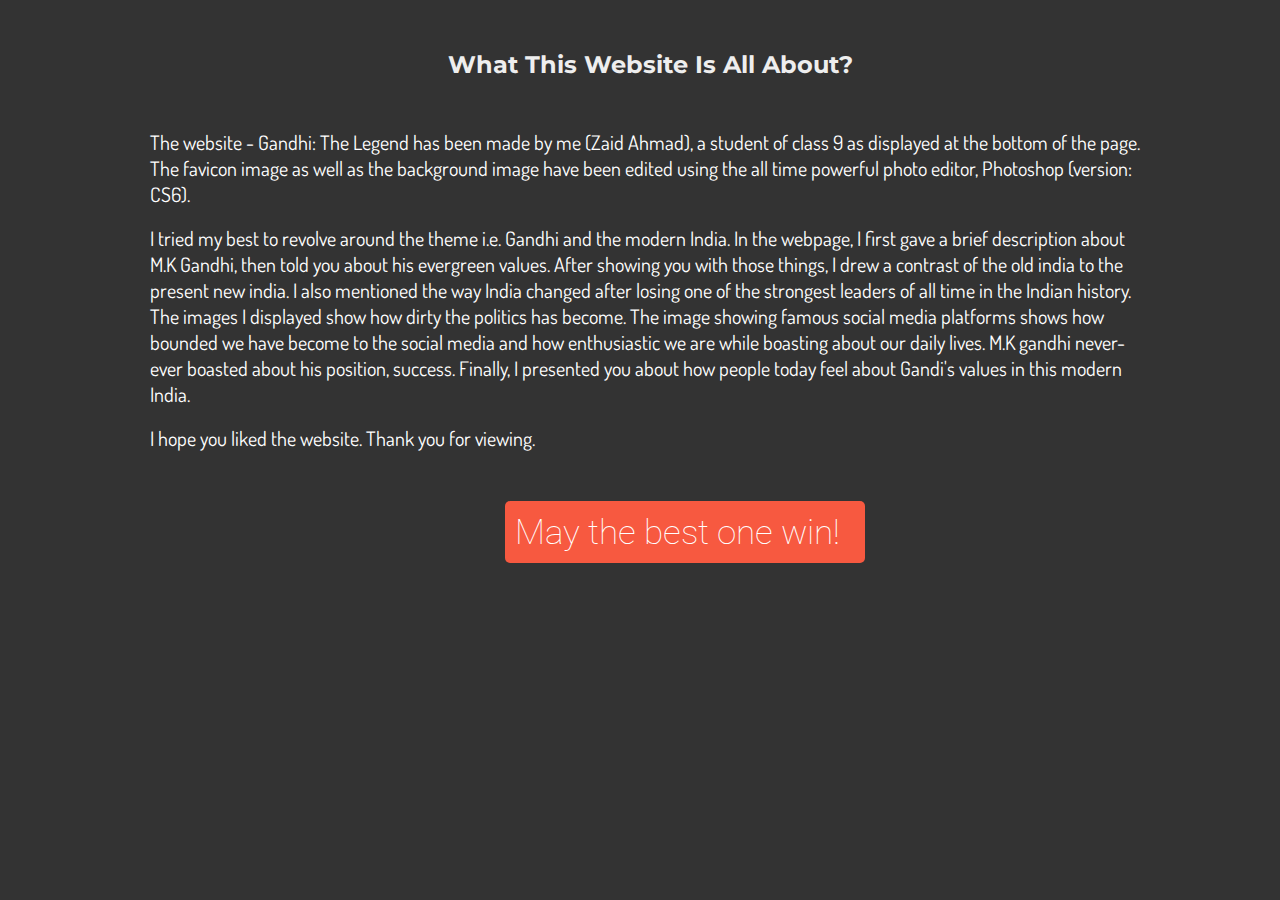
<file: intro.html>
<!DOCTYPE html>
<html>
<head>
	<meta name="viewport" content="width=device-width, initial-scale=1.0">
	<title>About Website</title>
	<link href="https://fonts.googleapis.com/css?family=Dosis|Montserrat|Roboto&display=swap" rel="stylesheet">
	<link rel="stylesheet" type="text/css" href="Intro_style.css">
</head>
<body>
	<div class="about">
		<h2>What This Website Is All About?</h2>
		<p>
			The website - Gandhi: The Legend has been made by me (Zaid Ahmad), a student of class 9 as displayed at the bottom of the page. The favicon image as well as the background image have been edited using the all time powerful photo editor, Photoshop (version: CS6). 
		</p>
		<br>
		<p>
			I tried my best to revolve around the theme i.e. Gandhi and the modern India. In the webpage, I first gave a brief description about M.K Gandhi, then told you about his evergreen values. After showing you with those things, I drew a contrast of the old india to the present new india. I also mentioned the way India changed after losing one of the strongest leaders of all time in the Indian history. The images I displayed show how dirty the politics has become. The image showing famous social media platforms shows how bounded we have become to the social media and how enthusiastic we are while boasting about our daily lives. M.K gandhi never-ever boasted about his position, success. Finally, I presented you about how people today feel about Gandi's values in this modern India.   
		</p>
		<br>
		<p>
			I hope you liked the website. Thank you for viewing. 
		</p>
		<div class="highlight">
			<h3>May the best one win!</h3>
		</div>
	</div>
</body>
</html>
</file>
<file: Intro_style.css>
* {
	margin: 0;
	padding: 0;
	box-sizing: border-box;
}

body {
	background-color: #333;
}

.about {
	width: 1000px;
	margin-left: 150px;
}

.about h2 {
	color: #eeeeee;
	text-align: center;
	font-family: 'Montserrat', sans-serif;
	padding: 50px;
}

.about p {
	font-family: 'Dosis', sans-serif;
	color: white;
	font-size: 20px;
}

.highlight {
	background-color: #f75940;
	width: 360px;
	padding: 10px;
	border-radius: 5px;
	font-family: 'Roboto', sans-serif;
	color: white;
	font-size: 30px;
	margin-left: 355px;
	margin-top: 50px;
}

.highlight h3 {
	font-weight: lighter;
}

@media screen and (max-width: 800px) {
	body {
		overflow-x: hidden;
	}

	.highlight {
		width: 340px;
		position: absolute;
		left: -165px;
		text-align: center;
	}

	.about {
		max-width: 500px;
	}
}
</file>
